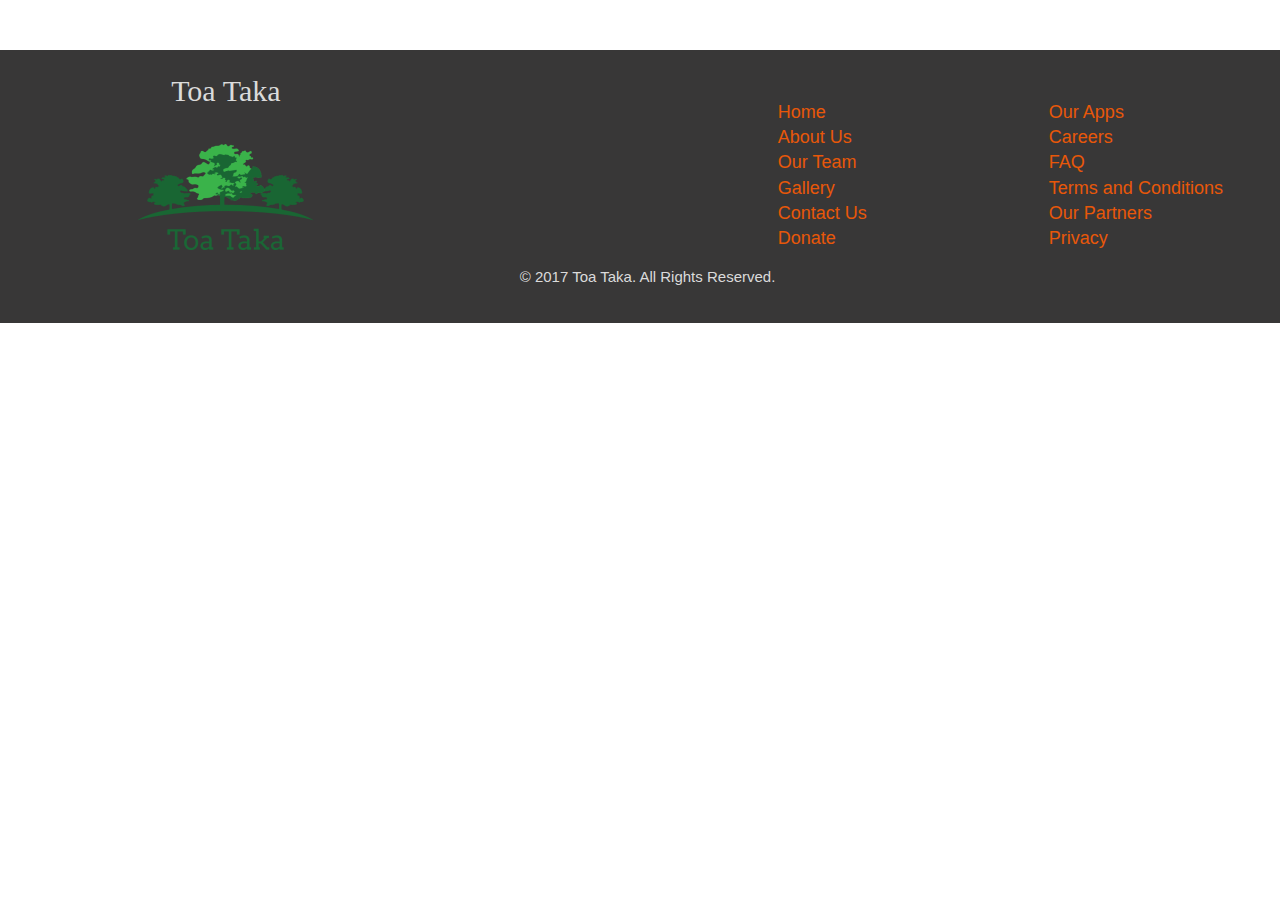
<file: about-us.html>
<!DOCTYPE html>
<html lang="en">

<head>
  <meta charset="UTF-8">
  <meta name="viewport" content="width=device-width, initial-scale=1.0">
  <meta http-equiv="X-UA-Compatible" content="ie=edge">
  <link rel="stylesheet" href="css/bootstrap.css" type="text/css">
  <link rel="stylesheet" href="css/style.css" type="text/css">
  <title>About Us</title>
</head>

<body>
  <!-- footer -->
  	<div class="container-fluid" id="footer">
  		<div class="row">
  			<div class="col-sm-4">
  				<h1 class="text-center" id="footerHeader">Toa Taka</h1>
  				<br>
  				<div class="text-center">
  					<img src="images/logo.png">
  				</div>
  			</div>
  			<div class="col-sm-8">
  				<div class="row moreInfo">
  					<div class="col-sm-4"></div>
  					<div class="col-sm-4">
  						<ul class="extra">
  							<li><a href="#" class="links">Home</a></li>
  							<li><a href="#" class="links">About Us</a></li>
  							<li><a href="#" class="links">Our Team</a></li>
  							<li><a href="#" class="links">Gallery</a></li>
  							<li><a href="#" class="links">Contact Us</a></li>
  							<li><a href="#" class="links">Donate</a></li>
  						</ul>
  					</div>
  					<div class="col-sm-4">
  						<ul class="extra">
  							<li><a href="#" class="links">Our Apps</a></li>
  							<li><a href="#" class="links">Careers</a></li>
  							<li><a href="#" class="links">FAQ</a></li>
  							<li><a href="#" class="links">Terms and Conditions</a></li>
  							<li><a href="#" class="links">Our Partners</a></li>
  							<li><a href="#" class="links">Privacy</a></li>
  						</ul>
  					</div>
  				</div>
  			</div>
  		</div>
      <div class="row">
        <br>
        <br>
        <p class="text-center" id="copy">&#169 2017 Toa Taka. All Rights Reserved.</p>
      </div>
  	</div>
    <!-- footer -->
  <!--if you need scripts put them here-->
</body>

</html>
</file>
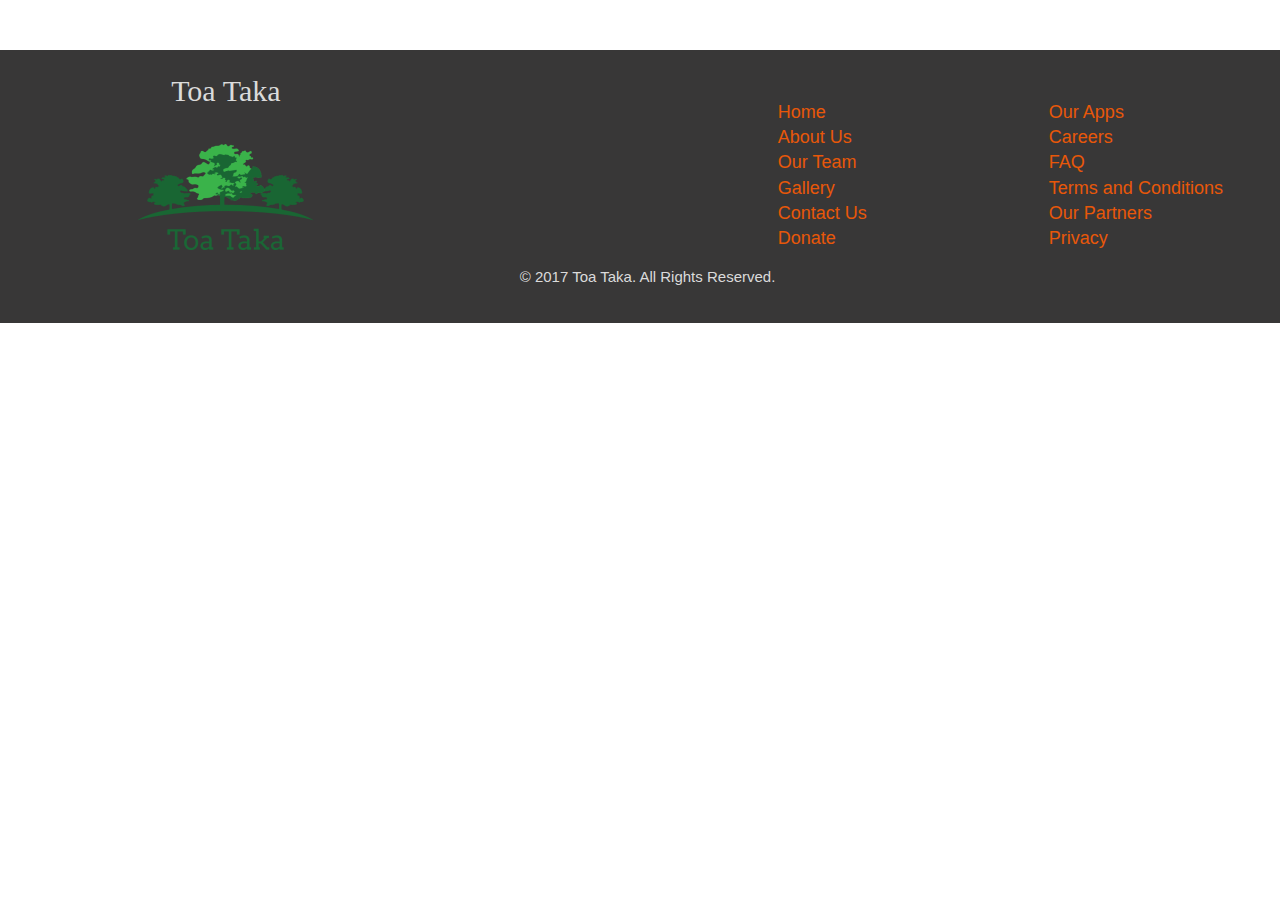
<file: donate.html>
<!DOCTYPE html>
<html lang="en">

<head>
  <meta charset="UTF-8">
  <meta name="viewport" content="width=device-width, initial-scale=1.0">
  <meta http-equiv="X-UA-Compatible" content="ie=edge">
  <link rel="stylesheet" href="css/bootstrap.css" type="text/css">
  <link rel="stylesheet" href="css/style.css" type="text/css">
  <title>Donate</title>
</head>

<body>
  <!-- footer -->
  	<div class="container-fluid" id="footer">
  		<div class="row">
  			<div class="col-sm-4">
  				<h1 class="text-center" id="footerHeader">Toa Taka</h1>
  				<br>
  				<div class="text-center">
  					<img src="images/logo.png">
  				</div>
  			</div>
  			<div class="col-sm-8">
  				<div class="row moreInfo">
  					<div class="col-sm-4"></div>
  					<div class="col-sm-4">
  						<ul class="extra">
  							<li><a href="#" class="links">Home</a></li>
  							<li><a href="#" class="links">About Us</a></li>
  							<li><a href="#" class="links">Our Team</a></li>
  							<li><a href="#" class="links">Gallery</a></li>
  							<li><a href="#" class="links">Contact Us</a></li>
  							<li><a href="#" class="links">Donate</a></li>
  						</ul>
  					</div>
  					<div class="col-sm-4">
  						<ul class="extra">
  							<li><a href="#" class="links">Our Apps</a></li>
  							<li><a href="#" class="links">Careers</a></li>
  							<li><a href="#" class="links">FAQ</a></li>
  							<li><a href="#" class="links">Terms and Conditions</a></li>
  							<li><a href="#" class="links">Our Partners</a></li>
  							<li><a href="#" class="links">Privacy</a></li>
  						</ul>
  					</div>
  				</div>
  			</div>
  		</div>
      <div class="row">
        <br>
        <br>
        <p class="text-center" id="copy">&#169 2017 Toa Taka. All Rights Reserved.</p>
      </div>
  	</div>
    <!-- footer -->
  <!--if you need scripts put them here-->
</body>

</html>
</file>
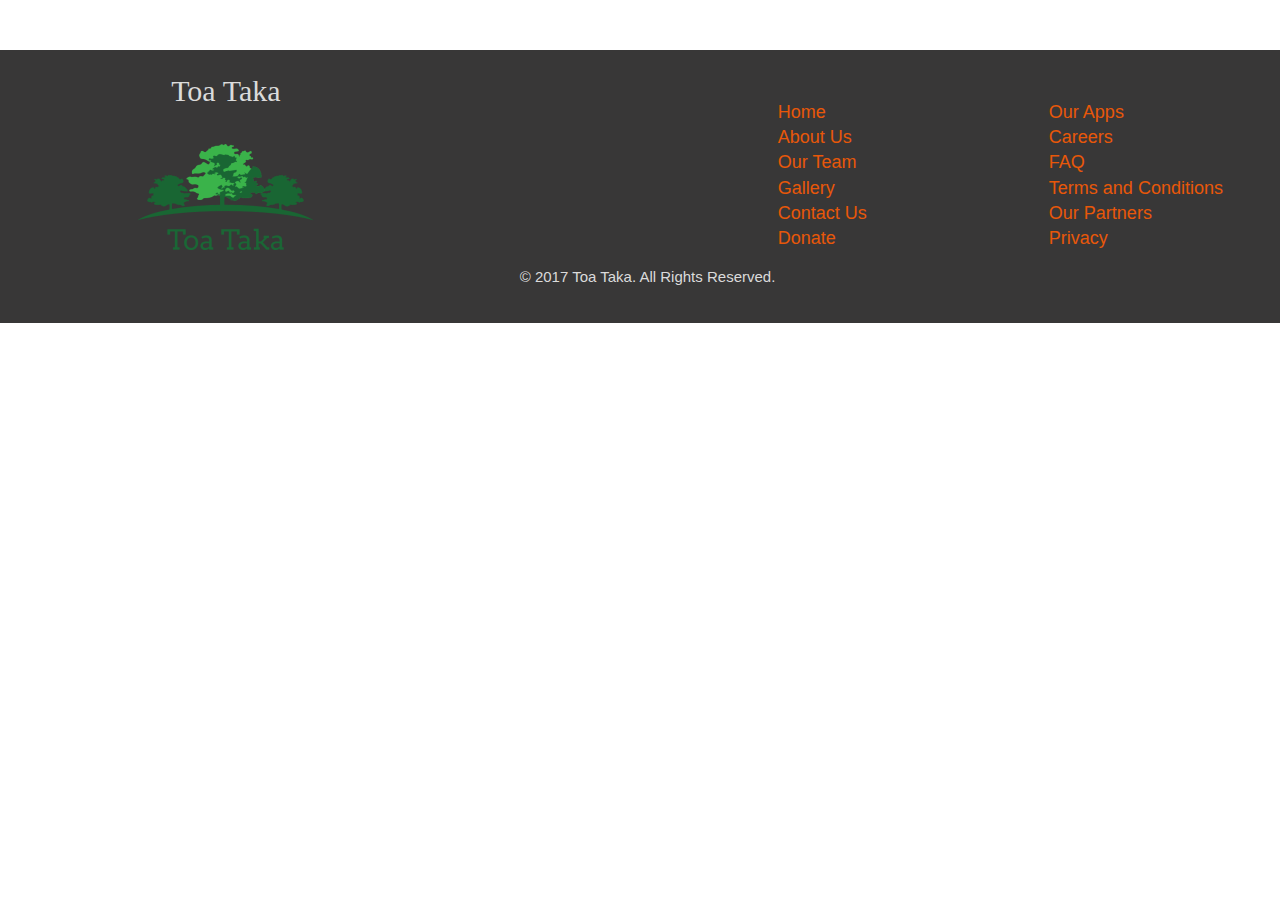
<file: gallery.html>
<!DOCTYPE html>
<html lang="en">

<head>
  <meta charset="UTF-8">
  <meta name="viewport" content="width=device-width, initial-scale=1.0">
  <meta http-equiv="X-UA-Compatible" content="ie=edge">
  <link rel="stylesheet" href="css/bootstrap.css" type="text/css">
  <link rel="stylesheet" href="css/style.css" type="text/css">
  <title>Gallery</title>
</head>

<body>
  <!-- footer -->
  	<div class="container-fluid" id="footer">
  		<div class="row">
  			<div class="col-sm-4">
  				<h1 class="text-center" id="footerHeader">Toa Taka</h1>
  				<br>
  				<div class="text-center">
  					<img src="images/logo.png">
  				</div>
  			</div>
  			<div class="col-sm-8">
  				<div class="row moreInfo">
  					<div class="col-sm-4"></div>
  					<div class="col-sm-4">
  						<ul class="extra">
  							<li><a href="#" class="links">Home</a></li>
  							<li><a href="#" class="links">About Us</a></li>
  							<li><a href="#" class="links">Our Team</a></li>
  							<li><a href="#" class="links">Gallery</a></li>
  							<li><a href="#" class="links">Contact Us</a></li>
  							<li><a href="#" class="links">Donate</a></li>
  						</ul>
  					</div>
  					<div class="col-sm-4">
  						<ul class="extra">
  							<li><a href="#" class="links">Our Apps</a></li>
  							<li><a href="#" class="links">Careers</a></li>
  							<li><a href="#" class="links">FAQ</a></li>
  							<li><a href="#" class="links">Terms and Conditions</a></li>
  							<li><a href="#" class="links">Our Partners</a></li>
  							<li><a href="#" class="links">Privacy</a></li>
  						</ul>
  					</div>
  				</div>
  			</div>
  		</div>
      <div class="row">
        <br>
        <br>
        <p class="text-center" id="copy">&#169 2017 Toa Taka. All Rights Reserved.</p>
      </div>
  	</div>
    <!-- footer -->
  <!--if you need scripts put them here-->
</body>

</html>
</file>
<file: css/style.css>
<<<<<<< HEAD
.img-circle{
  border-radius: 50%;
}
=======
/* General */
body {
	font-family: 'Open Sans', sans-serif;
}

nav {
	font-family: 'Lora', serif;
}

h1, h2, h3 {
	color: #1a9b1c;
	font-family: 'Lora', serif;
}

button {
	color: #e85709;
}
/* General */

/* Navbar */
/* Navbar */

/* Footer */
#footer {
	background-color: #383737;
	margin-top: 50px;
	margin-bottom: 0px;
	padding-bottom: 25px;
}

#footerHeader {
	color: #dbdbdb;
}

.moreInfo {
	color: #e85709;
	padding-top: 50px;
}

.extra {
	list-style-type: none;
	float: left;
	color: #e85709;
	text-decoration: none;
}

.links {
    color: #e85709;
    text-decoration: none;
    font-size: 1.2em;
}

.links:visited {
    text-decoration: none;
}

.links:hover {
    color: #1a9b1c;
    text-decoration: none;
}

.links:active {
    color: #1a9b1c;
    text-decoration: none;
}

#copy {
	color: #dbdbdb;
}
/* Footer */
>>>>>>> 354e6dcc55797211df7046bd176a1c0bbd530228
</file>
